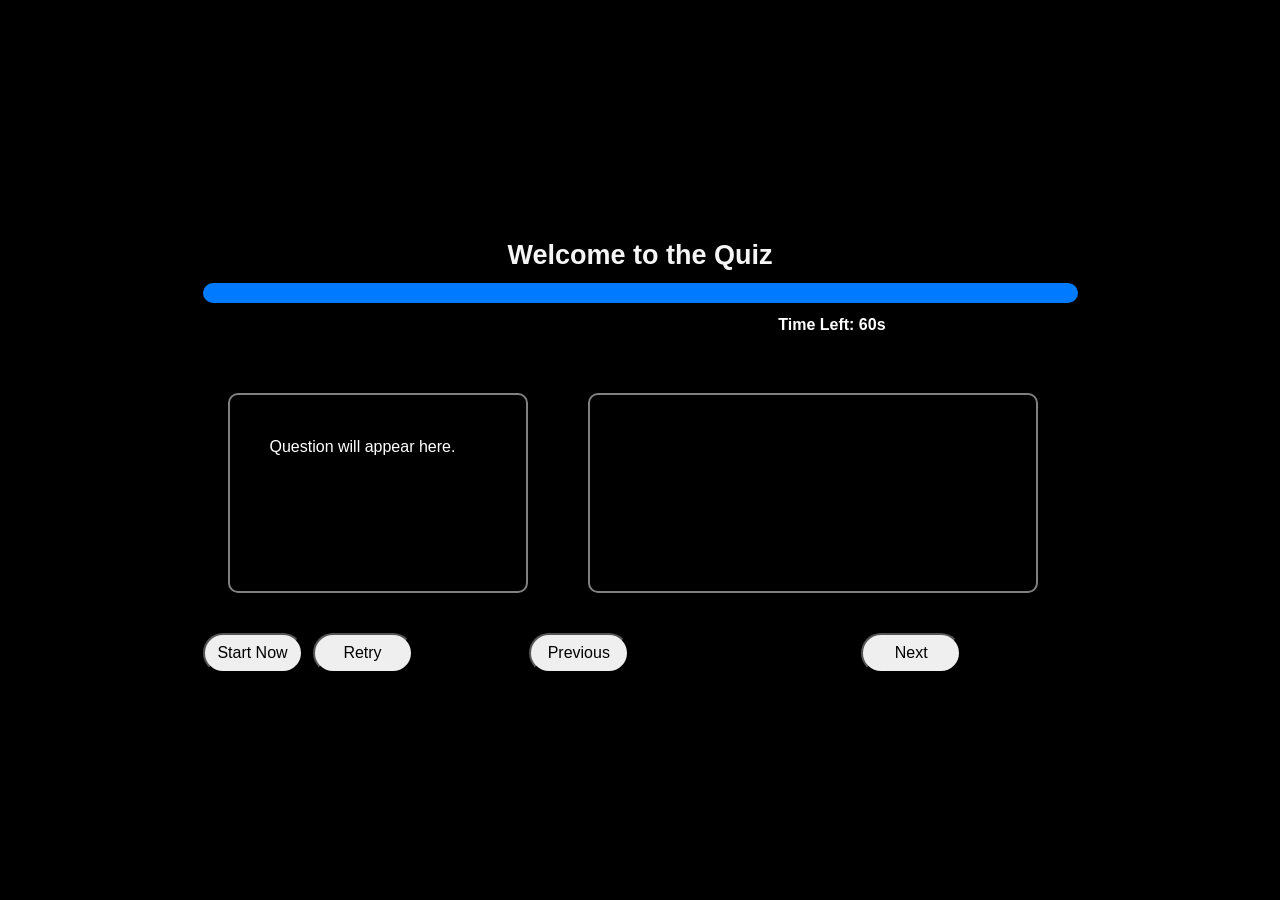
<file: index.html>
<!DOCTYPE html>
<html lang="en">

<head>
    <meta charset="UTF-8">
    <meta name="viewport" content="width=device-width, initial-scale=1.0">
    <title>Quiz App</title>
    <link href="./index.css" rel="stylesheet" />
    <link href="https://stackpath.bootstrapcdn.com/bootstrap/4.5.2/css/bootstrap.min.css" rel="stylesheet">
    <script src="https://code.jquery.com/jquery-3.5.1.slim.min.js"></script>
    <script src="https://stackpath.bootstrapcdn.com/bootstrap/4.5.2/js/bootstrap.min.js"></script>
</head>

<body>
    <div class="bg-container">
        <div class="navbar">Welcome to the Quiz</div>
        <div class="quiz-container">
            <div class="progress-bar">
                <div class="progress-bar-fill" id="progress"></div>
            </div>
            <div class="qno-and-time">
                <p class="questions" id="qno"></p>
                <p id="timer" style="font-weight: bold;">Time Left: 60s</p>
            </div>
            <div class="content">
                <div class="question" id="question">Question will appear here.</div>
                <div class="options" id="options"></div>
            </div>

            <div class="btn-container">
                <div class="startnow" id="start">
                    <button onclick="startQuiz()" class="startbtn button btn1" type="button">Start Now</button>
                </div>
                <div class="retry" id="retry">
                    <button onclick="retryQuiz()" class="retrybtn btn2 button ">Retry</button>
                </div>
                <button id="prevButton" onclick="prevQuestion()" class="button btn3">Previous</button>
                <button id="nextButton" onclick="loadNextQuestion()" class="button btn4">Next</button>
                <button id="explanationButton" style="display: none;" class="button btn5">Show Explanation</button>
            </div>

            <div class="modal fade" id="explanation-modal" tabindex="-1" role="dialog" aria-labelledby="explanationModalLabel" aria-hidden="true">
                <div class="modal-dialog" role="document">
                    <div class="modal-content">
                        <div class="modal-header">
                            <h5 class="modal-title" id="explanationModalLabel">Explanation</h5>
                            <button type="button" class="buttton close" data-dismiss="modal" aria-label="Close">
                                <span aria-hidden="true">&times;</span>
                            </button>
                        </div>
                        <div class="modal-body" id="explanation-text">
                            <!-- Explanation text will be set dynamically -->
                        </div>
                        <div class="modal-footer">
                            <button type="button" class="btn btn-secondary" data-dismiss="modal">Close</button>
                        </div>
                    </div>
                </div>
            </div>
        </div>
    </div>
    <script src="index.js"></script>
</body>

</html>
</file>
<file: index.css>
@import url('https://fonts.googleapis.com/css2?family=Bree+Serif&family=Caveat:wght@400;700&family=Lobster&family=Monoton&family=Open+Sans:ital,wght@0,400;0,700;1,400;1,700&family=Playfair+Display+SC:ital,wght@0,400;0,700;1,700&family=Playfair+Display:ital,wght@0,400;0,700;1,700&family=Roboto:ital,wght@0,400;0,700;1,400;1,700&family=Source+Sans+Pro:ital,wght@0,400;0,700;1,700&family=Work+Sans:ital,wght@0,400;0,700;1,700&display=swap');

.bg-container {
    margin: 0px;
    font-family: Arial, Helvetica, sans-serif;
    background-color: black;
    color: white;
    display: flex;
    justify-content: center;
    align-items: center;
    flex-direction: column;
    height: 100vh;
}

.qno-and-time {
    display: flex;
    justify-content: space-around;
}

.navbar {
    text-align: center;
    align-self: center;
    background-color: black;
    padding: 10px 20px;
    color: whitesmoke;
    font-size: 27px;
    font-weight: bold;
}

.content {
    display: flex;
    flex-direction: row;
    justify-content: space-between;
    align-items: center;
    margin: 10px;
}

@media (max-width:760px) {
    .content {
        display: flex;
        flex-direction: column;
    }
}

.question {
    border: 2px solid grey;
    height: 200px;
    width: 300px;
    margin: 30px;
    margin-left: 15px;
    border-radius: 10px;
    overflow-y: auto;
    padding: 40px;
}

.options {
    border: 2px solid grey;
    height: 200px;
    width: 450px;
    margin: 30px;
    border-radius: 10px;
    overflow-y: scroll;
    padding: 40px;
}

.option {
    color: black;
    padding: 5px 10px;
    margin: 5px 0;
    border: 2px solid #ccc;
    border-radius: 5px;
    cursor: pointer;
    background-color: #f9f9f9;
    transition: background-color 0.3s ease;
}

.option:hover {
    background-color: #e0e0e0;
}

.option.correct {
    background-color: #4caf50;
    color: white;
}

.option.wrong {
    background-color: #f44336;
    color: white;
}

.btn-container {
    text-align: center;
    display: flex;
    justify-content: center;
}

.startbtn {
    margin: 10px;
}

.retrybtn {
    margin: 10px;
}

.progress-bar {
    width: 100%;
    height: 20px;
    background-color: #ccc;
    border-radius: 10px;
    overflow: hidden;
    margin-bottom: 10px;
}

.progress-bar-fill {
    width: 0%;
    height: 100%;
    background-color: #4caf50;
    transition: width 0.5s ease-in-out;
    border-radius: 10px;
}

.popup {
    position: fixed;
    top: 20px;
    left: 50%;
    transform: translateX(-50%);
    padding: 10px 20px;
    background-color: red;
    color: white;
    border-radius: 5px;
    font-size: 16px;
    z-index: 1000;
    box-shadow: 0 4px 6px rgba(0, 0, 0, 0.1);
}

.modal {
    display: none;
    position: fixed;
    z-index: 1000;
    left: 0;
    top: 0;
    width: 100%;
    height: 100%;
    background-color: rgba(0, 0, 0, 0.7);
}

.modal-content {
    margin: 15% auto;
    padding: 20px;
    background: white;
    width: 60%;
    border-radius: 8px;
    text-align: center;
}

#close-explanation {
    padding: 10px 20px;
    background-color: #4CAF50;
    color: white;
    border: none;
    border-radius: 5px;
    cursor: pointer;
}

.text-explanation {
    color: black;
}

.button {
    border-radius: 20px;
    height: 40px;
    width: 100px;
    margin: auto;
    text-align: center;
}

.btn1 {
    margin-right: 10px;
}

.btn5 {
    height: auto;
}

#explanation-text {
    color: black;
}
</file>
